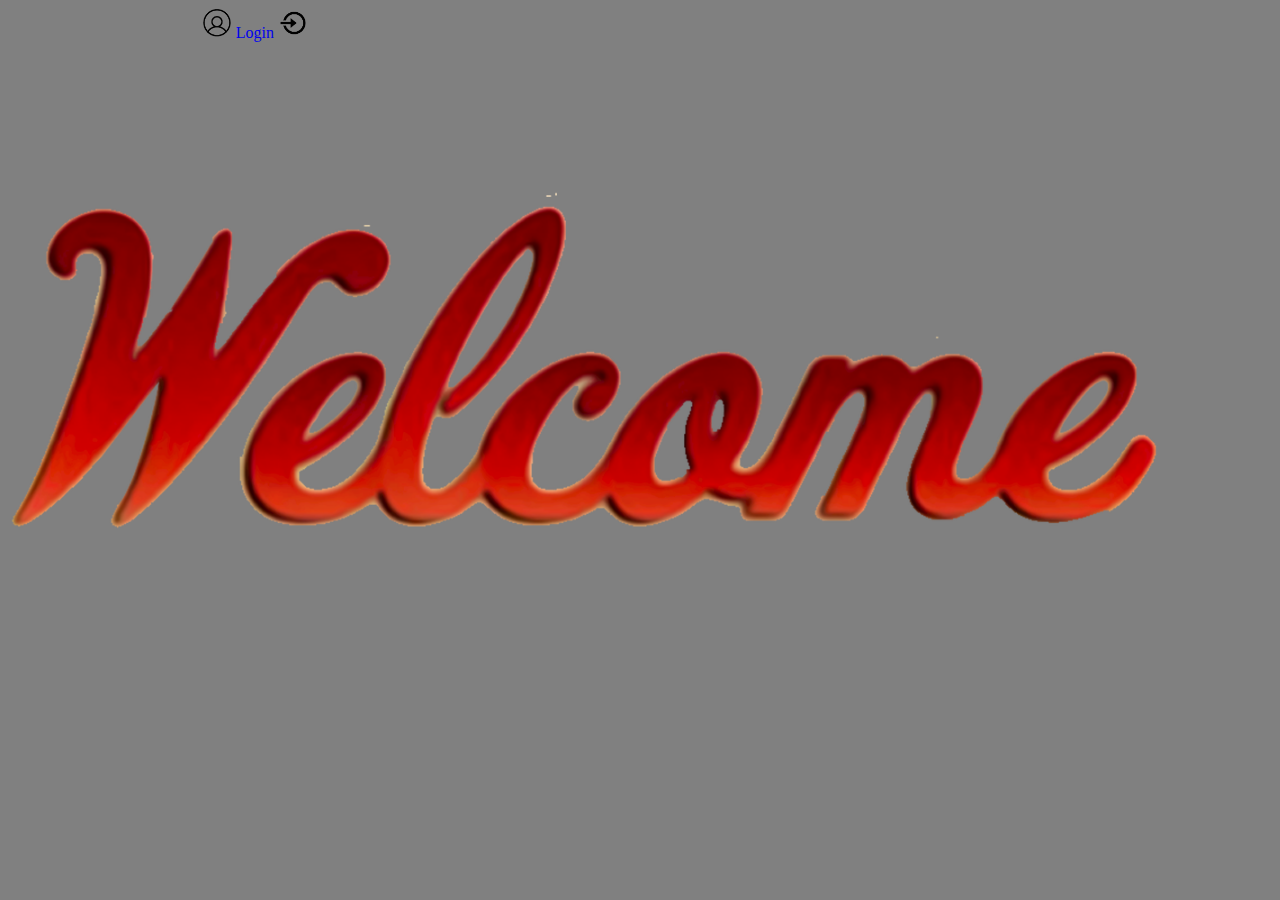
<file: front-end/index.html>
<!DOCTYPE html>
<html lang="en">

<head>
    <meta charset="UTF-8">
    <meta http-equiv="X-UA-Compatible" content="IE=edge">
    <meta name="viewport" content="width=device-width, initial-scale=1.0">
    <link rel="stylesheet" href="css/main.css">
    <script src="vendor/jquery-3.6.0.js"></script>
    <title>ACIN- Skills Assessment</title>
    <script src="js/index.js"></script>
</head>
<header>

    <div class="user-div">
        <img src="resources/icons/user_icon.png" alt="user">
        <a href="#" class="user" id="login-link">Login</a>
        <script>
            mainModule.setEvent.onClick("#login-link", (event) => {
                event.preventDefault();
                mainModule.load.loginForm();
            })
        </script>
        <a href="#"><img src="resources/icons/login_icon.png" class="login-img login" alt="login"></a>
        <script>
            mainModule.setEvent.onClick("#login-img", (event) => {
                event.preventDefault();
                mainModule.load.loginForm();
            })
        </script>
    </div>
</header>

<body class="content">
    <img src="resources/welcome.png" class="wellcome-img" alt="Welcome">
</body>

</html>
</file>
<file: front-end/css/main.css>
body {
    background-color: grey;
}

.wellcome-img {
    max-width: 90vw;
}

header {
    align-items: right;
    text-align: right;
}

.user-div {
    display: block;
    max-width: 300px;
    max-height: auto;
}

.user-div img {
    width: 30px;
    height: auto;
}

a {
    text-decoration: none;
}

a:hover {
    text-decoration: none;
}
</file>
